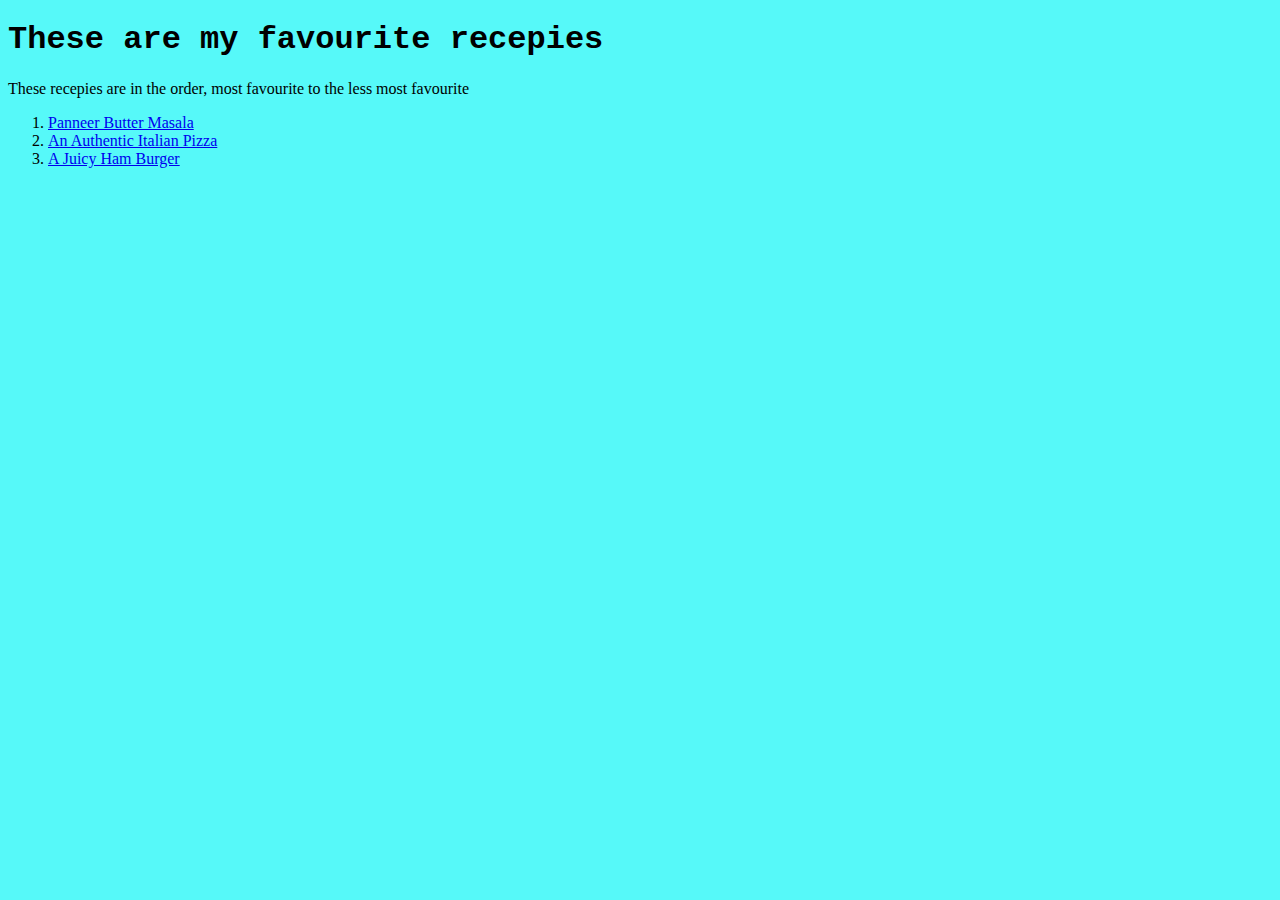
<file: index.html>
<!DOCTYPE html>
<html lang="en">
<head>
    <meta charset="UTF-8">
    <meta name="viewport" content="width=device-width, initial-scale=1.0">
    <link rel="stylesheet" href="styles.css">
    <title>Recepies</title>
    <h1>These are my favourite recepies</h1>
</head>
<body>
    <p>These recepies are in the order, most favourite to the less most favourite</p>
    <ol>
        <li><a href="paneerButterMasala.html">Panneer Butter Masala</a></li>
        <li><a href="pizza.html">An Authentic Italian Pizza</a></li>
        <li><a href="burger.html">A Juicy Ham Burger</a></li>
    </ol>
</body>
</html>
</file>
<file: styles.css>
body{
    background-color: rgb(86, 249, 249);
}
h1{
    font-family: 'Courier New', Courier, monospace;
}
</file>
